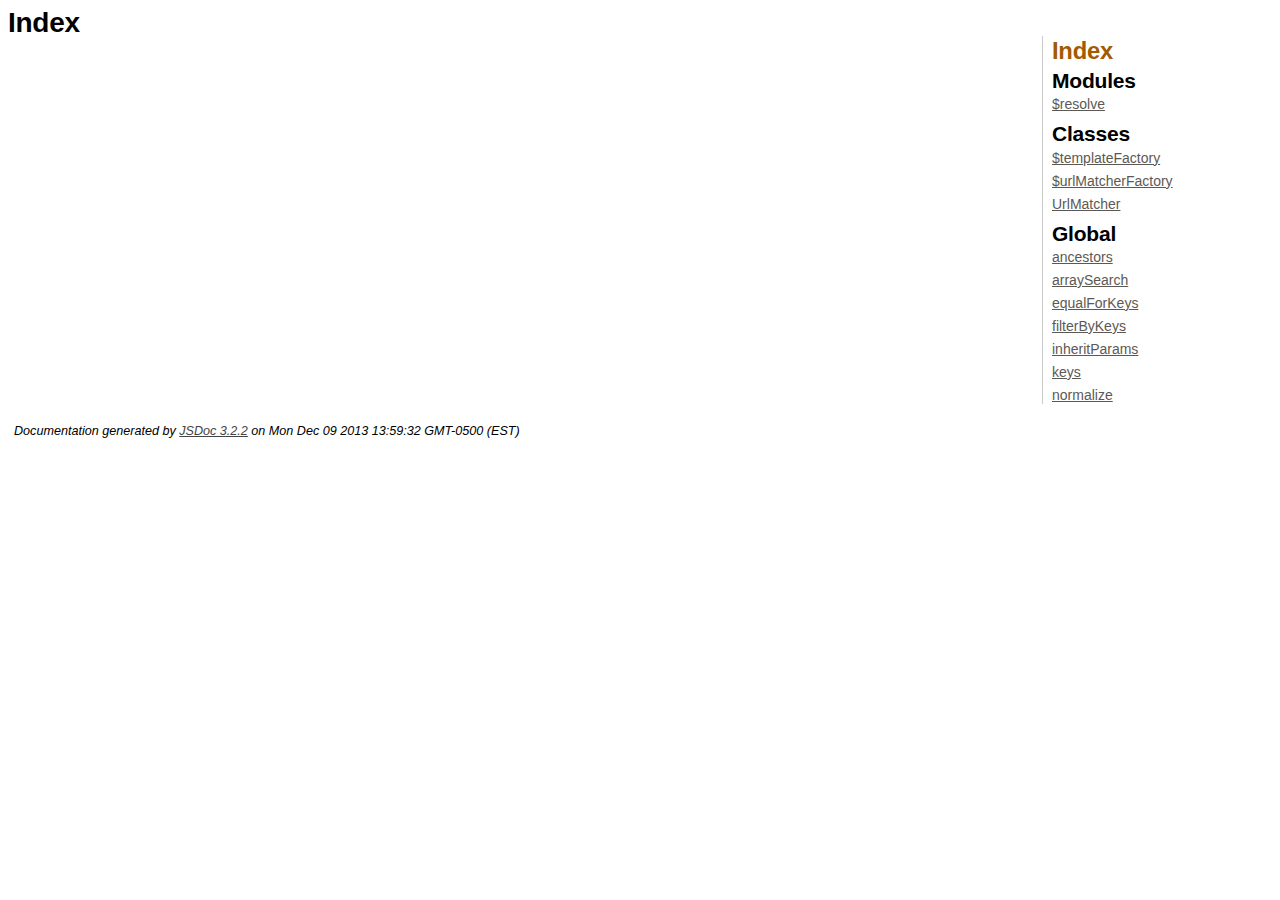
<file: www/js/libs/angular-ui-router/release/doc/index.html>
<!DOCTYPE html>
<html lang="en">
<head>
    <meta charset="utf-8">
    <title>JSDoc: Index</title>
    
    <script src="scripts/prettify/prettify.js"> </script>
    <script src="scripts/prettify/lang-css.js"> </script>
    <!--[if lt IE 9]>
      <script src="//html5shiv.googlecode.com/svn/trunk/html5.js"></script>
    <![endif]-->
    <link type="text/css" rel="stylesheet" href="styles/prettify-tomorrow.css">
    <link type="text/css" rel="stylesheet" href="styles/jsdoc-default.css">
</head>

<body>

<div id="main">
    
    <h1 class="page-title">Index</h1>
    
    


    


    <h3> </h3>









    









</div>

<nav>
    <h2><a href="index.html">Index</a></h2><h3>Modules</h3><ul><li><a href="$resolve.html">$resolve</a></li></ul><h3>Classes</h3><ul><li><a href="$templateFactory.html">$templateFactory</a></li><li><a href="$urlMatcherFactory.html">$urlMatcherFactory</a></li><li><a href="UrlMatcher.html">UrlMatcher</a></li></ul><h3>Global</h3><ul><li><a href="global.html#ancestors">ancestors</a></li><li><a href="global.html#arraySearch">arraySearch</a></li><li><a href="global.html#equalForKeys">equalForKeys</a></li><li><a href="global.html#filterByKeys">filterByKeys</a></li><li><a href="global.html#inheritParams">inheritParams</a></li><li><a href="global.html#keys">keys</a></li><li><a href="global.html#normalize">normalize</a></li></ul>
</nav>

<br clear="both">

<footer>
    Documentation generated by <a href="https://github.com/jsdoc3/jsdoc">JSDoc 3.2.2</a> on Mon Dec 09 2013 13:59:32 GMT-0500 (EST)
</footer>

<script> prettyPrint(); </script>
<script src="scripts/linenumber.js"> </script>
</body>
</html>
</file>
<file: www/js/libs/angular-ui-router/release/doc/styles/prettify-tomorrow.css>
/* Tomorrow Theme */
/* Original theme - https://github.com/chriskempson/tomorrow-theme */
/* Pretty printing styles. Used with prettify.js. */
/* SPAN elements with the classes below are added by prettyprint. */
/* plain text */
.pln {
  color: #4d4d4c; }

@media screen {
  /* string content */
  .str {
    color: #718c00; }

  /* a keyword */
  .kwd {
    color: #8959a8; }

  /* a comment */
  .com {
    color: #8e908c; }

  /* a type name */
  .typ {
    color: #4271ae; }

  /* a literal value */
  .lit {
    color: #f5871f; }

  /* punctuation */
  .pun {
    color: #4d4d4c; }

  /* lisp open bracket */
  .opn {
    color: #4d4d4c; }

  /* lisp close bracket */
  .clo {
    color: #4d4d4c; }

  /* a markup tag name */
  .tag {
    color: #c82829; }

  /* a markup attribute name */
  .atn {
    color: #f5871f; }

  /* a markup attribute value */
  .atv {
    color: #3e999f; }

  /* a declaration */
  .dec {
    color: #f5871f; }

  /* a variable name */
  .var {
    color: #c82829; }

  /* a function name */
  .fun {
    color: #4271ae; } }
/* Use higher contrast and text-weight for printable form. */
@media print, projection {
  .str {
    color: #060; }

  .kwd {
    color: #006;
    font-weight: bold; }

  .com {
    color: #600;
    font-style: italic; }

  .typ {
    color: #404;
    font-weight: bold; }

  .lit {
    color: #044; }

  .pun, .opn, .clo {
    color: #440; }

  .tag {
    color: #006;
    font-weight: bold; }

  .atn {
    color: #404; }

  .atv {
    color: #060; } }
/* Style */
/*
pre.prettyprint {
  background: white;
  font-family: Menlo, Monaco, Consolas, monospace;
  font-size: 12px;
  line-height: 1.5;
  border: 1px solid #ccc;
  padding: 10px; }
*/

/* Specify class=linenums on a pre to get line numbering */
ol.linenums {
  margin-top: 0;
  margin-bottom: 0; }

/* IE indents via margin-left */
li.L0,
li.L1,
li.L2,
li.L3,
li.L4,
li.L5,
li.L6,
li.L7,
li.L8,
li.L9 {
  /* */ }

/* Alternate shading for lines */
li.L1,
li.L3,
li.L5,
li.L7,
li.L9 {
  /* */ }
</file>
<file: www/js/libs/angular-ui-router/release/doc/styles/jsdoc-default.css>
html
{
    overflow: auto;
    background-color: #fff;
}

body
{
	font: 14px "DejaVu Sans Condensed", "Liberation Sans", "Nimbus Sans L", Tahoma, Geneva, "Helvetica Neue", Helvetica, Arial, sans serif;
	line-height: 130%;
	color: #000;
	background-color: #fff;
}

a {
    color: #444;
}

a:visited {
    color: #444;
}

a:active {
    color: #444;
}

header
{
	display: block;
	padding: 6px 4px;
}

.class-description {
    font-style: italic;
	font-family: Palatino, 'Palatino Linotype', serif;
	font-size: 130%;
	line-height: 140%;
	margin-bottom: 1em;
	margin-top: 1em;
}

#main {
    float: left;
    width: 100%;
}

section
{
	display: block;
	
	background-color: #fff;
	padding: 12px 24px;
    border-bottom: 1px solid #ccc;
    margin-right: 240px;
}

.variation {
    display: none;
}

.optional:after {
	content: "opt";
	font-size: 60%;
	color: #aaa;
	font-style: italic;
	font-weight: lighter;
}

nav
{
	display: block;
	float: left;
    margin-left: -230px;
    margin-top: 28px;
    width: 220px;
    border-left: 1px solid #ccc;
    padding-left: 9px;
}

nav ul {
    font-family: 'Lucida Grande', 'Lucida Sans Unicode', arial, sans-serif;
    font-size: 100%;
    line-height: 17px;
    padding:0;
    margin:0;
    list-style-type:none;
}

nav h2 a, nav h2 a:visited {
    color: #A35A00;
    text-decoration: none;
}

nav h3 {
    margin-top: 12px;
}

nav li {
    margin-top: 6px;
}

nav a {
    color: #5C5954;
}

nav a:visited {
    color: #5C5954;
}

nav a:active {
    color: #5C5954;
}

footer {
    display: block;
    padding: 6px;
    margin-top: 12px;
    font-style: italic;
    font-size: 90%;
}

h1
{
	font-size: 200%;
	font-weight: bold;
	letter-spacing: -0.01em;
	margin: 6px 0 9px 0;
}

h2
{
	font-size: 170%;
	font-weight: bold;
	letter-spacing: -0.01em;
	margin: 6px 0 3px 0;
}

h3
{
	font-size: 150%;
	font-weight: bold;
	letter-spacing: -0.01em;
	margin-top: 16px;
	margin: 6px 0 3px 0;
}

h4
{
	font-size: 130%;
	font-weight: bold;
	letter-spacing: -0.01em;
	margin-top: 16px;
	margin: 18px 0 3px 0;
	color: #A35A00;
}

h5, .container-overview .subsection-title
{
	font-size: 120%;
	font-weight: bold;
	letter-spacing: -0.01em;
	margin: 8px 0 3px -16px;
}

h6
{
	font-size: 100%;
	letter-spacing: -0.01em;
	margin: 6px 0 3px 0;
	font-style: italic;
}

.ancestors { color: #999; }
.ancestors a
{
    color: #999 !important;
    text-decoration: none;
}

.important
{
	font-weight: bold;
	color: #950B02;
}

.yes-def {
    text-indent: -1000px;
}

.type-signature {
    color: #aaa;
}

.name, .signature {
	font-family: Consolas, "Lucida Console", Monaco, monospace;
}

.details { margin-top: 14px; border-left: 2px solid #DDD; }
.details dt { width:100px; float:left; padding-left: 10px;  padding-top: 6px; }
.details dd { margin-left: 50px; }
.details ul { margin: 0; }
.details ul { list-style-type: none; }
.details li { margin-left: 30px; padding-top: 6px; }
.details pre.prettyprint { margin: 0 }
.details .object-value { padding-top: 0; }

.description {
	margin-bottom: 1em;
	margin-left: -16px;
	margin-top: 1em;
}

.code-caption
{
	font-style: italic;
	font-family: Palatino, 'Palatino Linotype', serif;
	font-size: 107%;
	margin: 0;
}

.prettyprint
{
	border: 1px solid #ddd;
	width: 80%;
    overflow: auto;
}

.prettyprint.source {
    width: inherit;
}

.prettyprint code
{
	font-family: Consolas, 'Lucida Console', Monaco, monospace;
	font-size: 100%;
	line-height: 18px;
	display: block;
	padding: 4px 12px;
	margin: 0;
	background-color: #fff;
	color: #000;
	border-left: 3px #ddd solid;
}

.prettyprint code span.line
{
  display: inline-block;
}

.params, .props
{
	border-spacing: 0;
	border: 0;
	border-collapse: collapse;
}

.params .name, .props .name, .name code {
	color: #A35A00;
	font-family: Consolas, 'Lucida Console', Monaco, monospace;
	font-size: 100%;
}

.params td, .params th, .props td, .props th
{
	border: 1px solid #ddd;
	margin: 0px;
	text-align: left;
	vertical-align: top;
	padding: 4px 6px;
	display: table-cell;
}

.params thead tr, .props thead tr
{
	background-color: #ddd;
	font-weight: bold;
}

.params .params thead tr, .props .props thead tr
{
	background-color: #fff;
	font-weight: bold;
}

.params th, .props th { border-right: 1px solid #aaa; }
.params thead .last, .props thead .last { border-right: 1px solid #ddd; }

.disabled {
    color: #454545;
}
</file>
